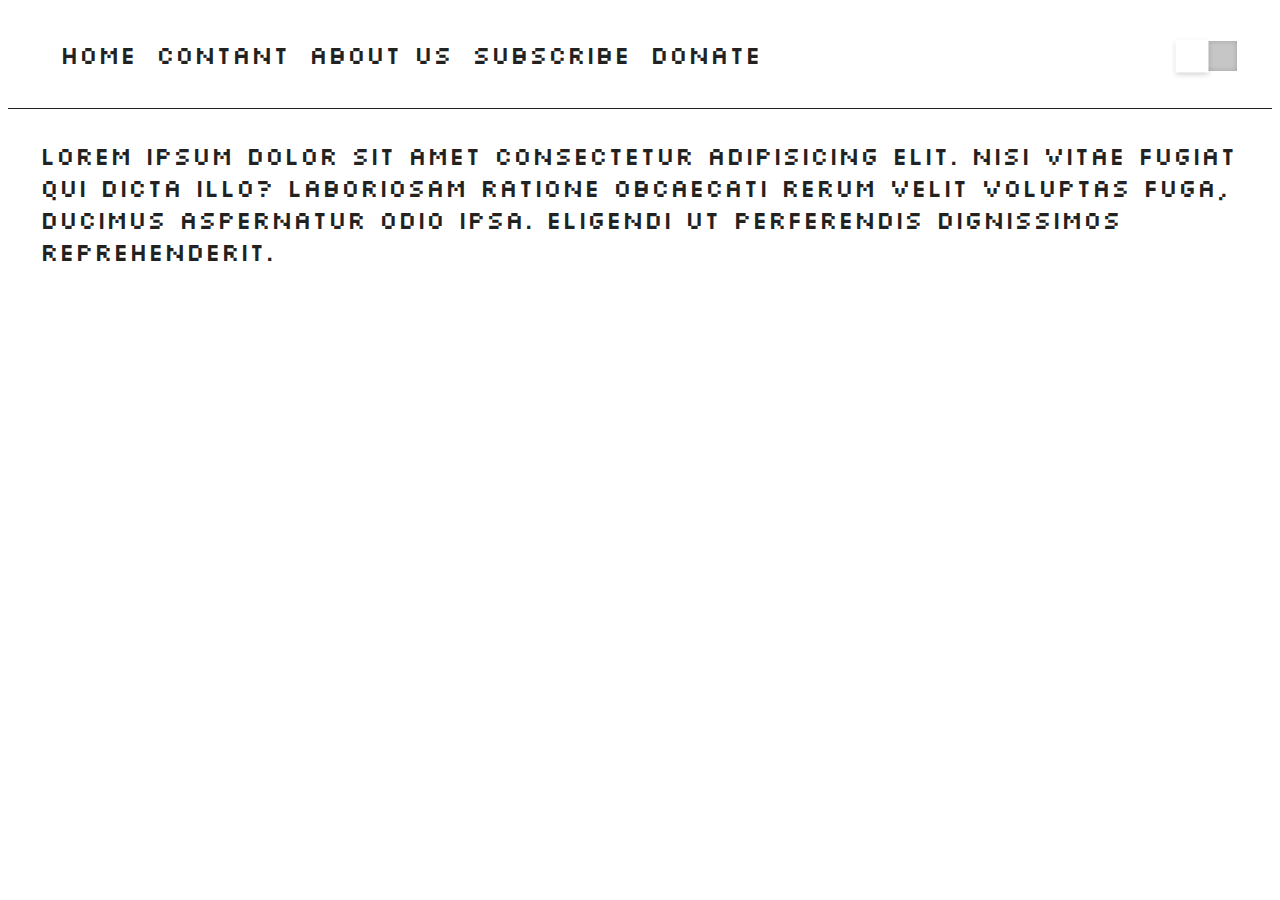
<file: 10.0-my-toggle-theme/index.html>
<!DOCTYPE html>
<html lang="en">
<head>
    <meta charset="UTF-8">
    <meta http-equiv="X-UA-Compatible" content="IE=edge">
    <meta name="viewport" content="width=device-width, initial-scale=1.0">
    <title>Document</title>
    <link href="style.css" rel="stylesheet">
    <link rel="preconnect" href="https://fonts.googleapis.com">
    <link rel="preconnect" href="https://fonts.gstatic.com" crossorigin>
    <link href="https://fonts.googleapis.com/css2?family=Silkscreen&display=swap" rel="stylesheet">
</head>
<body class="body">
    <header class="header_toggle">
        <div class="container_header">
            <div class="wrapper">
                <ul class="link_out">
                    <li>Home</li>
                    <li>Contant</li>
                    <li>About us</li>
                    <li>Subscribe</li>
                    <li>Donate</li>
                </ul>        
                <label class="checkbox">
                    <input type="checkbox" id="checkbox"  class="checkbox1" onclick="save()">
                    <div class="checkbox_div"></div>
                </label>
            </div>
        </div>
    </header>
    <div class="content">
        <div class="container">
            <div class="box">
                <div class="text_content">
                    Lorem ipsum dolor sit amet consectetur adipisicing elit. Nisi vitae fugiat qui dicta illo? Laboriosam ratione obcaecati rerum velit voluptas fuga, ducimus aspernatur odio ipsa. Eligendi ut perferendis dignissimos reprehenderit.
                </div>
            </div>
        </div>
    </div>
    
    
    <script src="script.js"></script>
</body>
</html>
</file>
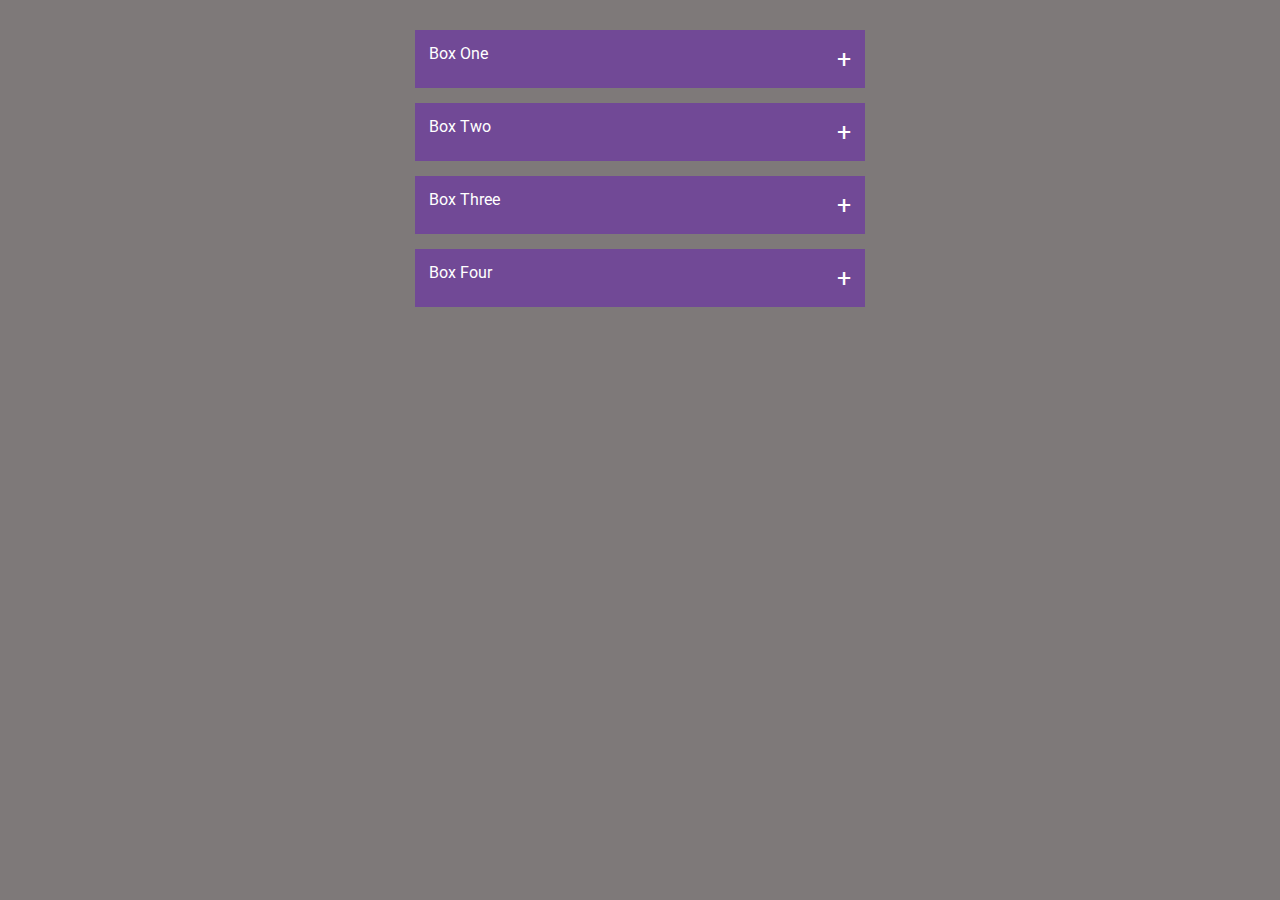
<file: 2.1-acordeon-animation/index.html>
<html lang="en">
  <head>
    <meta charset="UTF-8" />
    <meta http-equiv="X-UA-Compatible" content="IE=edge" />
    <meta name="viewport" content="width=device-width, initial-scale=1.0" />
    <link rel="stylesheet" href="style.css" />
    <title>Document</title>
  </head>
  <body>
    <div class="container">
      <div class="box">
        <div class="label">Box One<button class="button">+</button>
        </div>
        <div class="content">
          <p>
            Lorem ipsum dolor, sit amet consectetur adipisicing elit. Esse
            adipisci ex impedit itaque labore. Dolorum tempore ipsum autem
            molestias corrupti possimus voluptate, quos accusamus esse maiores
            dolorem qui eaque facilis nemo nulla, amet excepturi laborum eveniet
            eligendi aperiam nostrum culpa. Possimus architecto saepe quidem
            quam molestiae! Incidunt deleniti quas dolore temporibus nisi
            voluptates non dolores excepturi dicta ducimus asperiores quam,
            neque totam ratione reiciendis consequatur a quasi inventore vero
            doloribus commodi? Dolorem consequatur laborum blanditiis.
          </p>
        </div>
      </div>
      <div class="box">
        <div class="label">Box Two
          <button class="button">+</button>
        </div>
        <div class="content">
          <p>
            Lorem ipsum dolor, sit amet consectetur adipisicing elit. Esse
            adipisci ex impedit itaque labore. Dolorum tempore ipsum autem
            molestias corrupti possimus voluptate, quos accusamus esse maiores
            dolorem qui eaque facilis nemo nulla, amet excepturi laborum eveniet
            eligendi aperiam nostrum culpa. Possimus architecto saepe quidem
            quam molestiae! Incidunt deleniti quas dolore temporibus nisi
            voluptates non dolores excepturi dicta ducimus asperiores quam,
            neque totam ratione reiciendis consequatur a quasi inventore vero
            doloribus commodi? Dolorem consequatur laborum blanditiis.
          </p>
        </div>
      </div>
      <div class="box">
        <div class="label">Box Three
          <button class="button">+</button>
        </div>
        <div class="content">
          <p>
            Lorem ipsum dolor, sit amet consectetur adipisicing elit. Esse
            adipisci ex impedit itaque labore. Dolorum tempore ipsum autem
            molestias corrupti possimus voluptate, quos accusamus esse maiores
            dolorem qui eaque facilis nemo nulla, amet excepturi laborum eveniet
            eligendi aperiam nostrum culpa. Possimus architecto saepe quidem
            quam molestiae! Incidunt deleniti quas dolore temporibus nisi
            voluptates non dolores excepturi dicta ducimus asperiores quam,
            neque totam ratione reiciendis consequatur a quasi inventore vero
            doloribus commodi? Dolorem consequatur laborum blanditiis.
          </p>
        </div>
      </div>
      <div class="box">
        <div class="label">Box Four
          <button class="button">+</button>
        </div>
        <div class="content">
          <p>
            Lorem ipsum dolor, sit amet consectetur adipisicing elit. Esse
            adipisci ex impedit itaque labore. Dolorum tempore ipsum autem
            molestias corrupti possimus voluptate, quos accusamus esse maiores
            dolorem qui eaque facilis nemo nulla, amet excepturi laborum eveniet
            eligendi aperiam nostrum culpa. Possimus architecto saepe quidem
            quam molestiae! Incidunt deleniti quas dolore temporibus nisi
            voluptates non dolores excepturi dicta ducimus asperiores quam,
            neque totam ratione reiciendis consequatur a quasi inventore vero
            doloribus commodi? Dolorem consequatur laborum blanditiis.
          </p>
        </div>
      </div>
    </div>
    <script src="app.js"></script>
  </body>
</html>
</file>
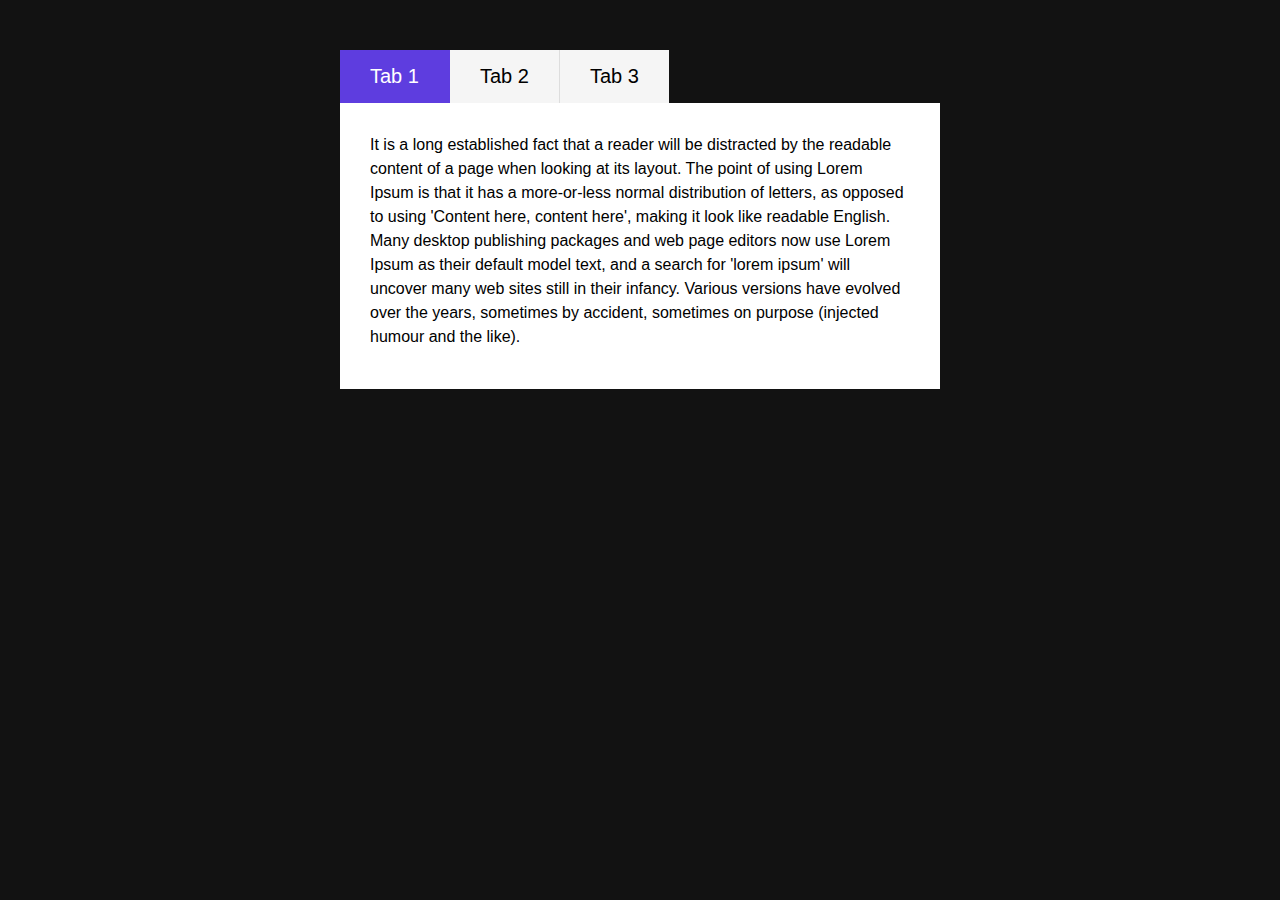
<file: 3.1-tabs-js-my/index.html>
<!DOCTYPE html>
<html lang="en">
<head>
    <meta charset="UTF-8">
    <link rel="stylesheet" href="style.css">
    <meta name="viewport" content="width=device-width, initial-scale=1.0">
    <title>Tabs js</title>
</head>
<body>

    <div class="tabs">
        <div class="tabs__nav">
            <button class="tabs__nav-btn  active" type="button" data-tab = "#tab_1">Tab 1</button>
            <button class="tabs__nav-btn" type="button" data-tab = "#tab_2">Tab 2</button>
            <button class="tabs__nav-btn" type="button" data-tab = "#tab_3">Tab 3</button>
        </div>
        <div class="tabs__content">
            <div class="tabs__item  active" id = "tab_1">
                <p>It is a long established fact that a reader will be distracted by the readable content of a page when looking at its layout. The point of using Lorem Ipsum is that it has a more-or-less normal distribution of letters, as opposed to using 'Content here, content here', making it look like readable English. Many desktop publishing packages and web page editors now use Lorem Ipsum as their default model text, and a search for 'lorem ipsum' will uncover many web sites still in their infancy. Various versions have evolved over the years, sometimes by accident, sometimes on purpose (injected humour and the like).</p>
            </div>

            <div class="tabs__item" id = "tab_2">
                <p>It is a long established fact that a reader will be distracted by the readable content of a page when looking at its layout. The point of using Lorem Ipsum is that it has a more-or-less normal distribution of letters, as opposed to using 'Content here, content here', making it look like readable English.</p>
            </div>

            <div class="tabs__item" id = "tab_3">
                <p>The point of using Lorem Ipsum is that it has a more-or-less normal distribution of letters, as opposed to using 'Content here, content here', making it look like readable English. Many desktop publishing packages and web page editors now use Lorem Ipsum as their default model text, and a search for 'lorem ipsum' will uncover many web sites still in their infancy. Various versions have evolved over the years, sometimes by accident, sometimes on purpose (injected humour and the like).</p>
            </div>
        </div>
    </div>
    <script src="app — копия.js"></script>
</body>
</html>
</file>
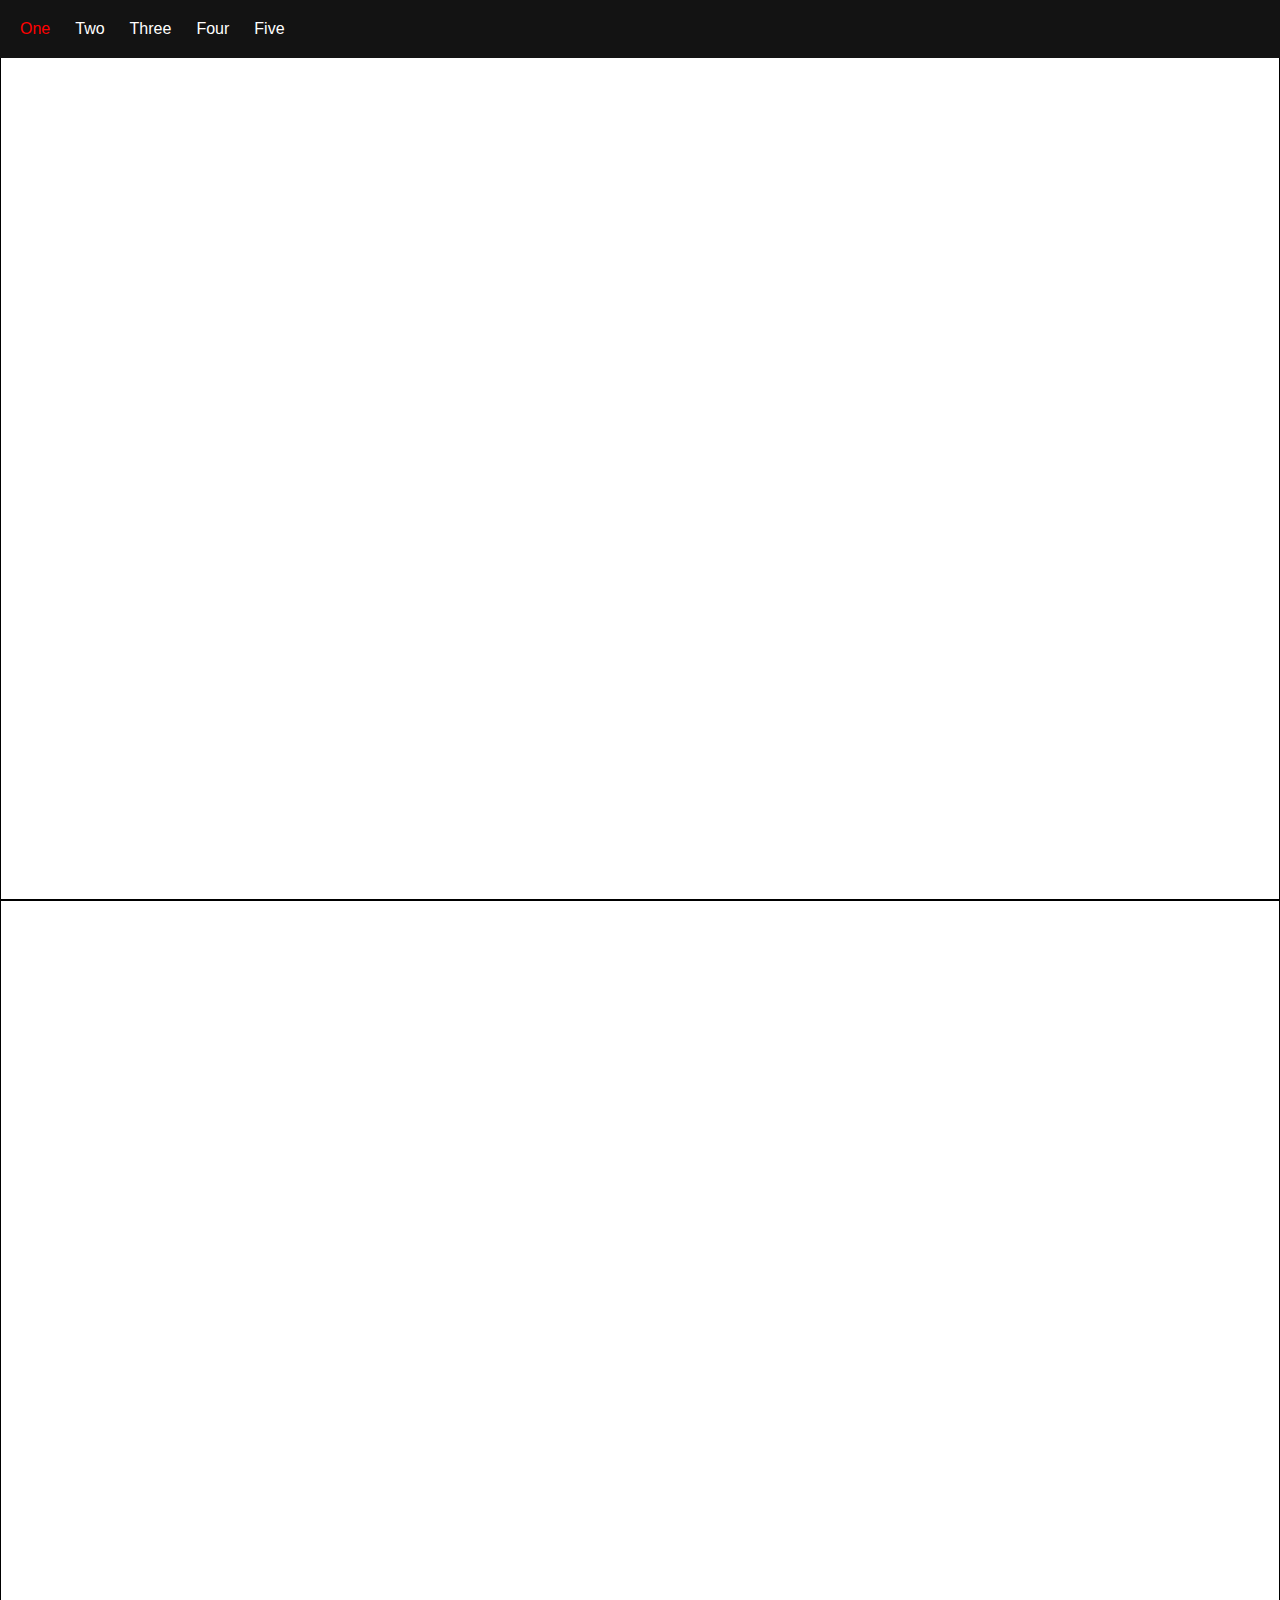
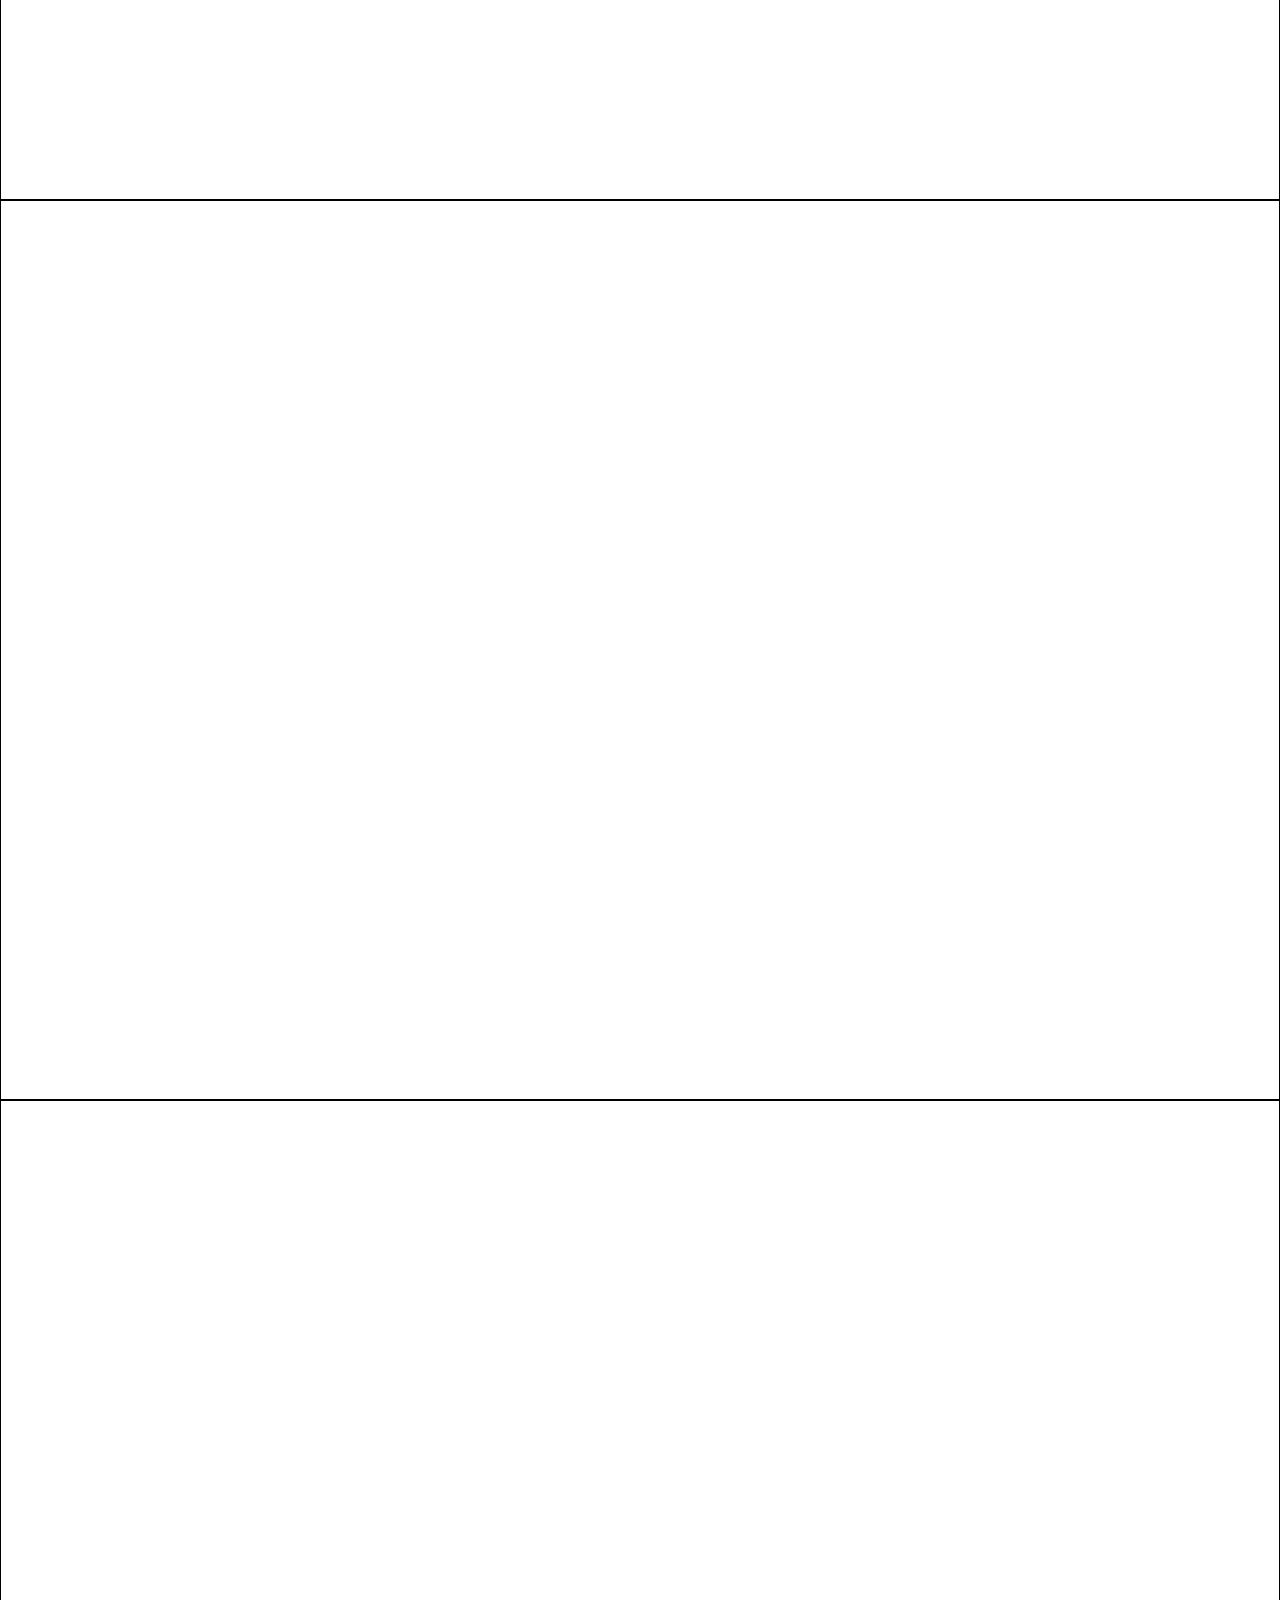
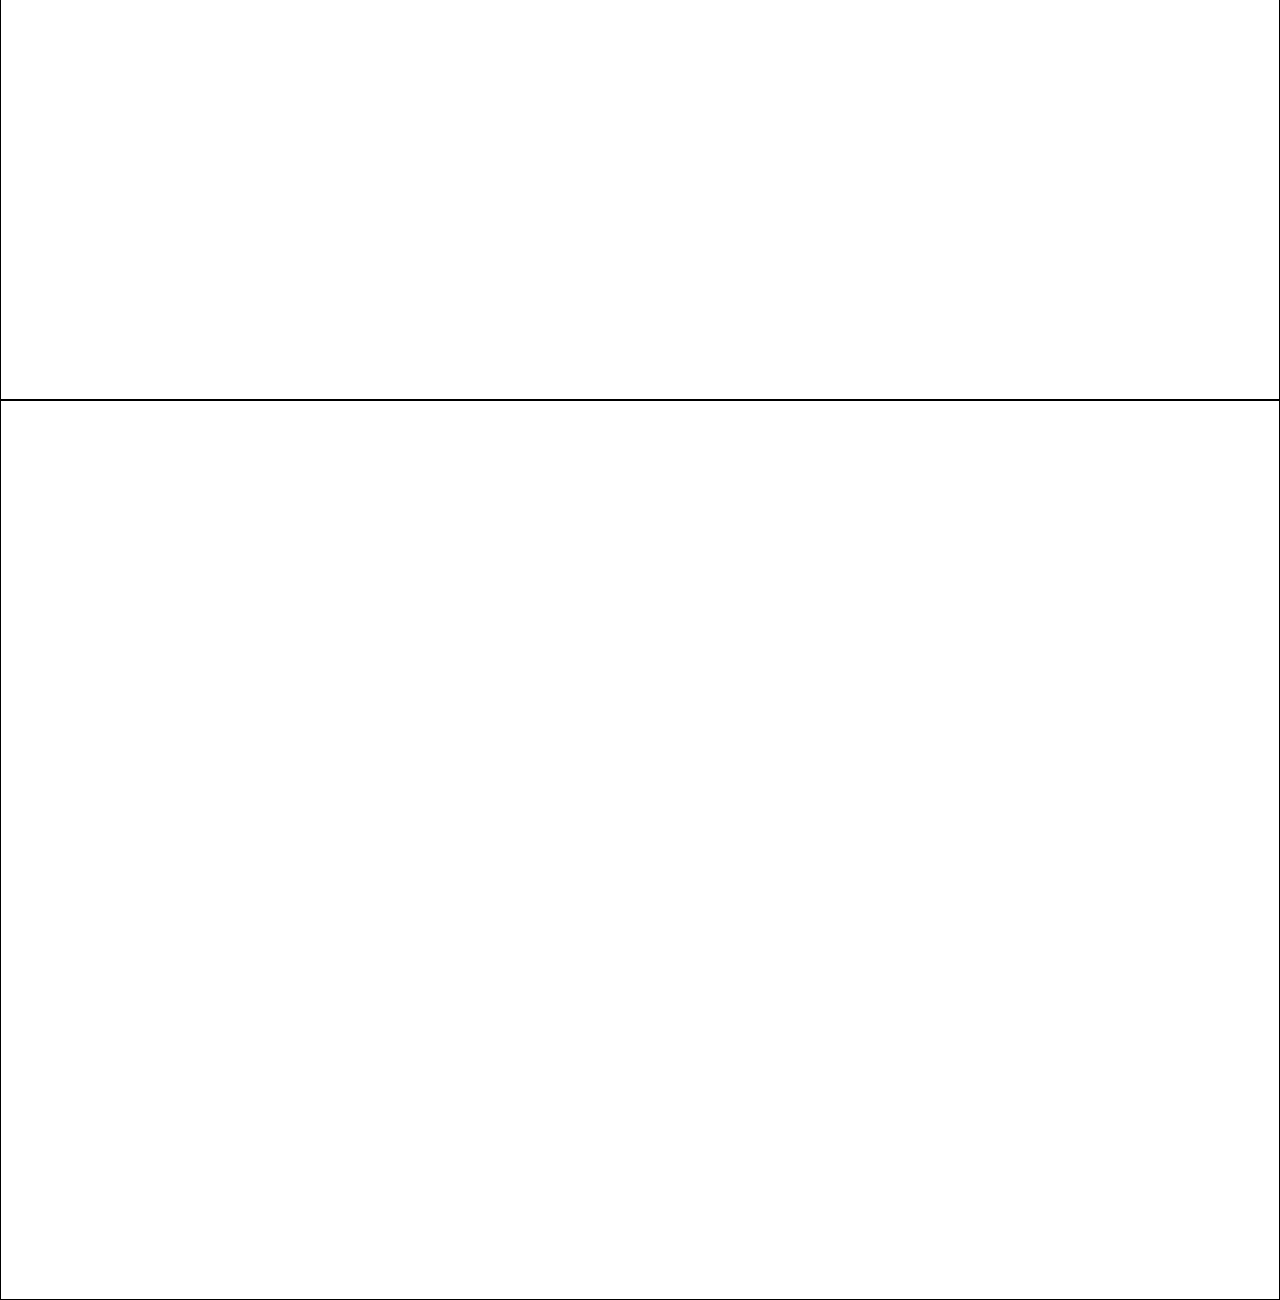
<file: 8.1-scroll-active/index.html>
<!DOCTYPE html>
<html lang="en">
<head>
	<meta charset="UTF-8">
	<meta name="viewport" content="width=device-width, initial-scale=1.0">
	<title>Scroll-active</title>
	<link rel="stylesheet" href="style.css">
</head>
<body>
	<nav class="nav">
		<ul>
			<li><a href="#" class="active">One</a></li>
			<li><a href="#">Two</a></li>
			<li><a href="#">Three</a></li>
			<li><a href="#">Four</a></li>
			<li><a href="#">Five</a></li>
		</ul>
	</nav>

	<section class="section"></section>
	<section class="section"></section>
	<section class="section"></section>
	<section class="section"></section>
	<section class="section"></section>
	<script src="script.js"></script>
</body>
</html>
</file>
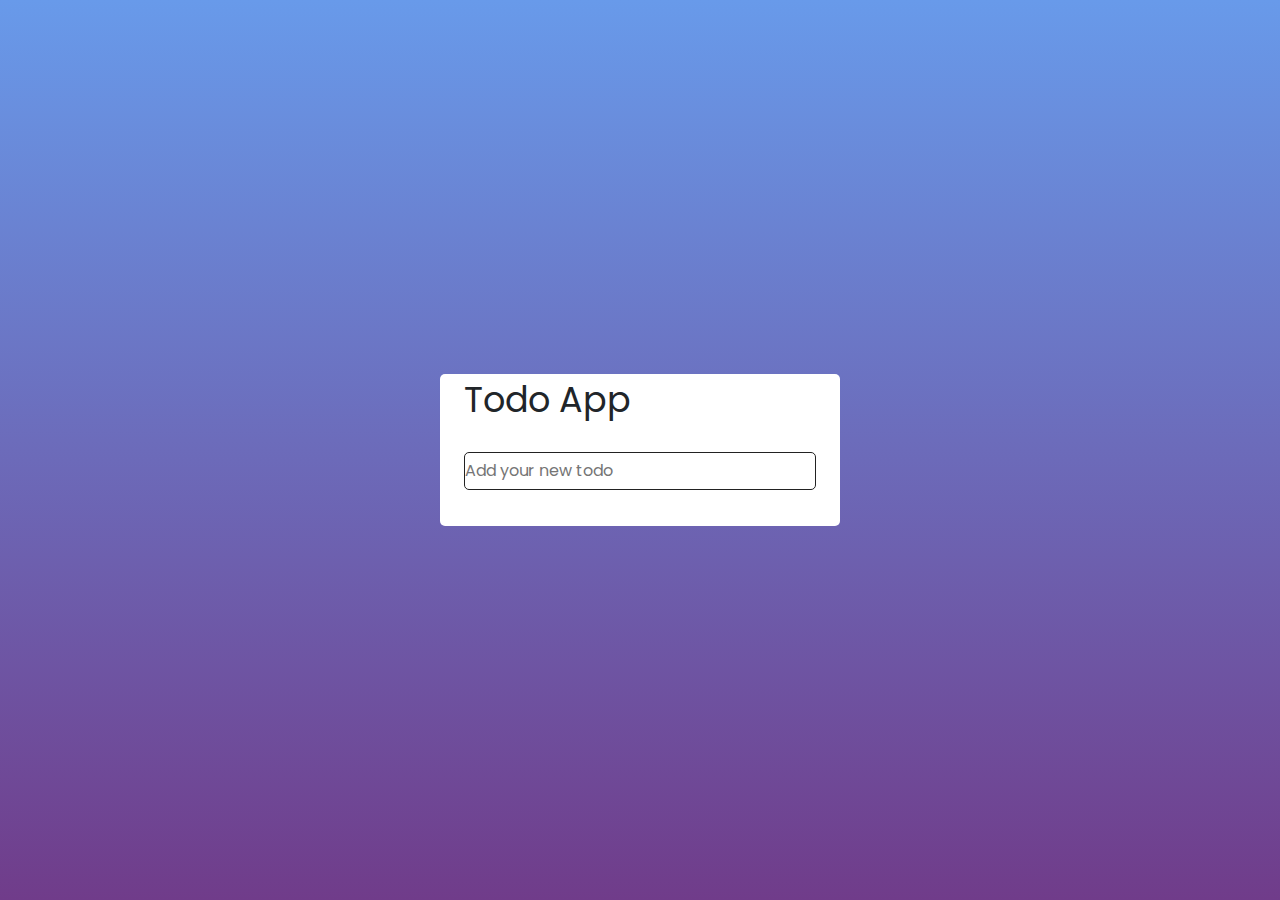
<file: 9.1-todo-list-my/index.html>
<!DOCTYPE html>
<html lang="ru">
<head>
	<meta charset="UTF-8"/>
	<meta name="viewport" content="width=device-width, initial-scale=1, shrink-to-fit=no"/>
	<link rel="stylesheet" href="https://maxcdn.bootstrapcdn.com/bootstrap/4.0.0/css/bootstrap.min.css" integrity="sha384-Gn5384xqQ1aoWXA+058RXPxPg6fy4IWvTNh0E263XmFcJlSAwiGgFAW/dAiS6JXm" crossorigin="anonymous"/>
	<link rel="stylesheet" href="css/main.css"/>
	<title>ToDo приложение</title>
</head>
<body>
	<div class="wrapper">
		<div class="wrapper_inner">
			<header class="header">Todo App</header>
			<div class="input_block">
				<input id="#Input" type="text" placeholder="Add your new todo" required>
				<button class="button">+</button>
			</div>
			<ul class="todoList">
					
			</ul>
		</div>
	</div>
	<script src="js/main.js"></script>
</body>
</html>
</file>
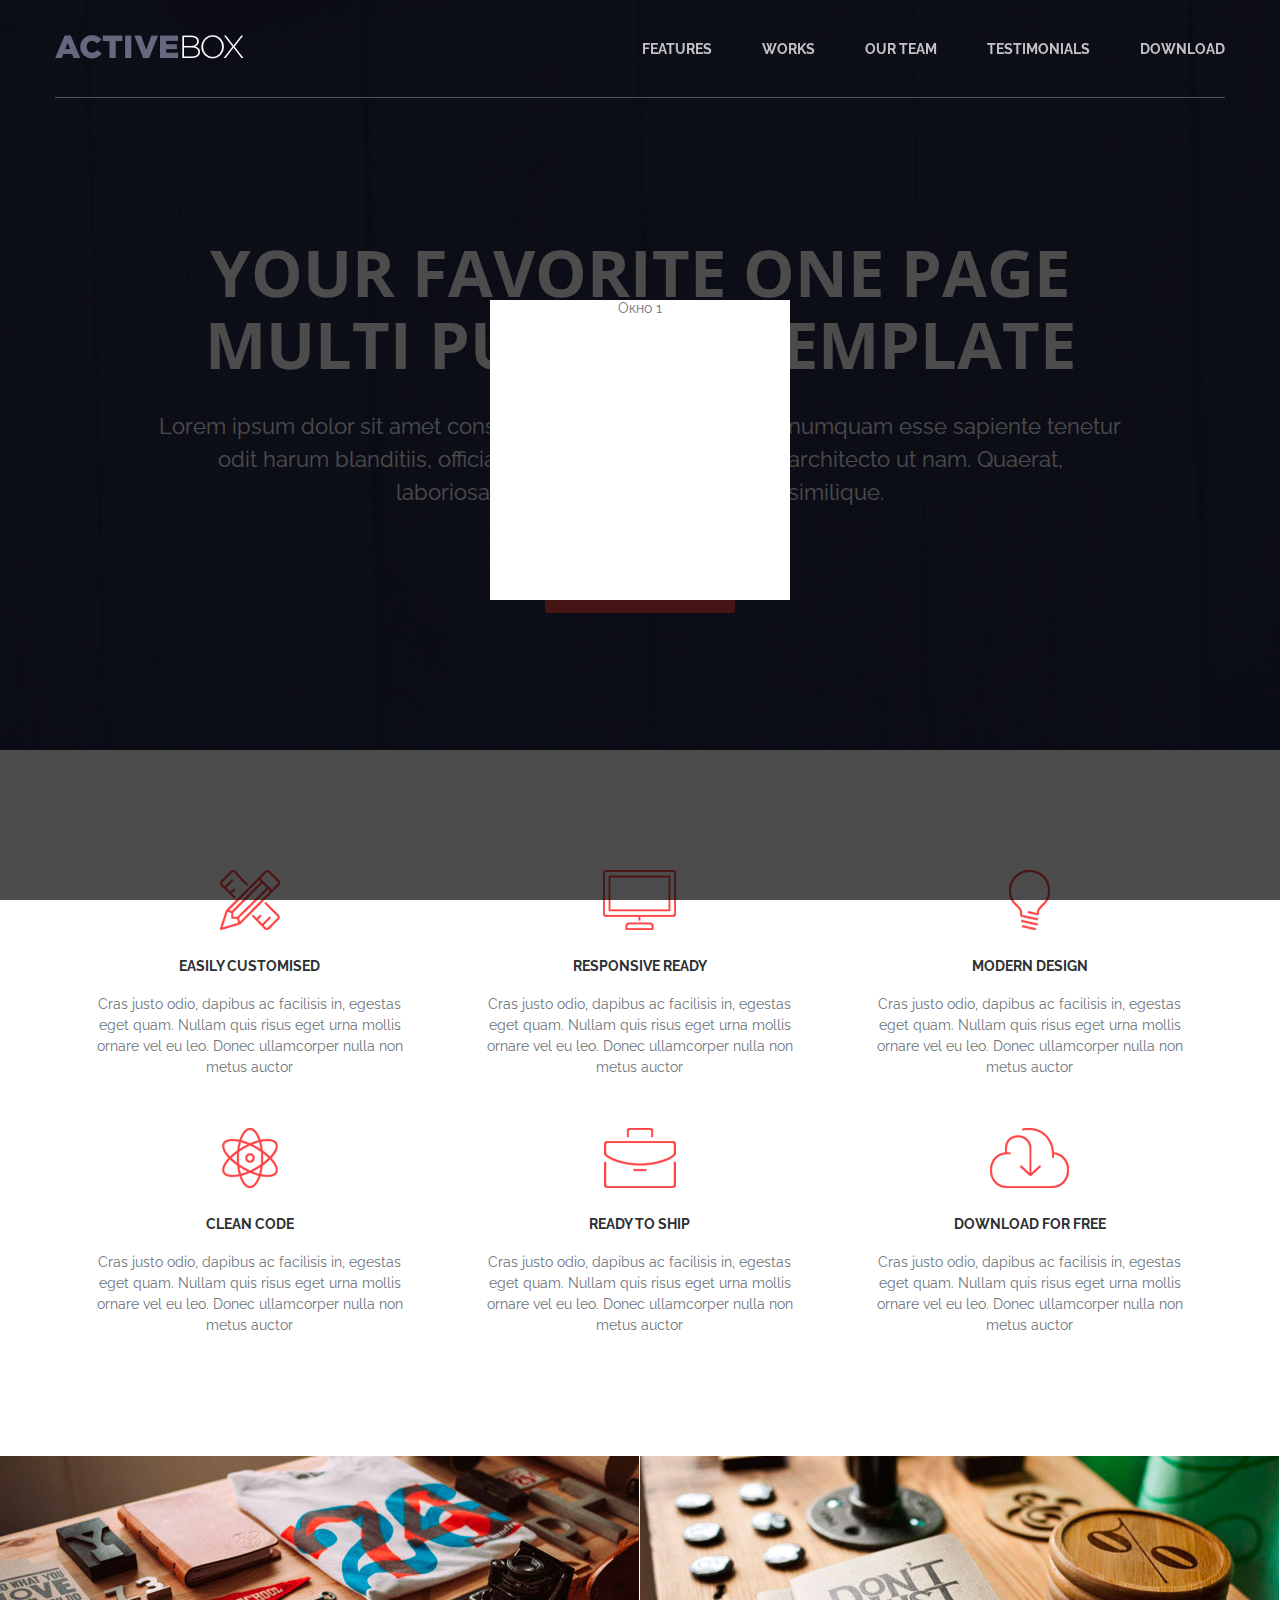
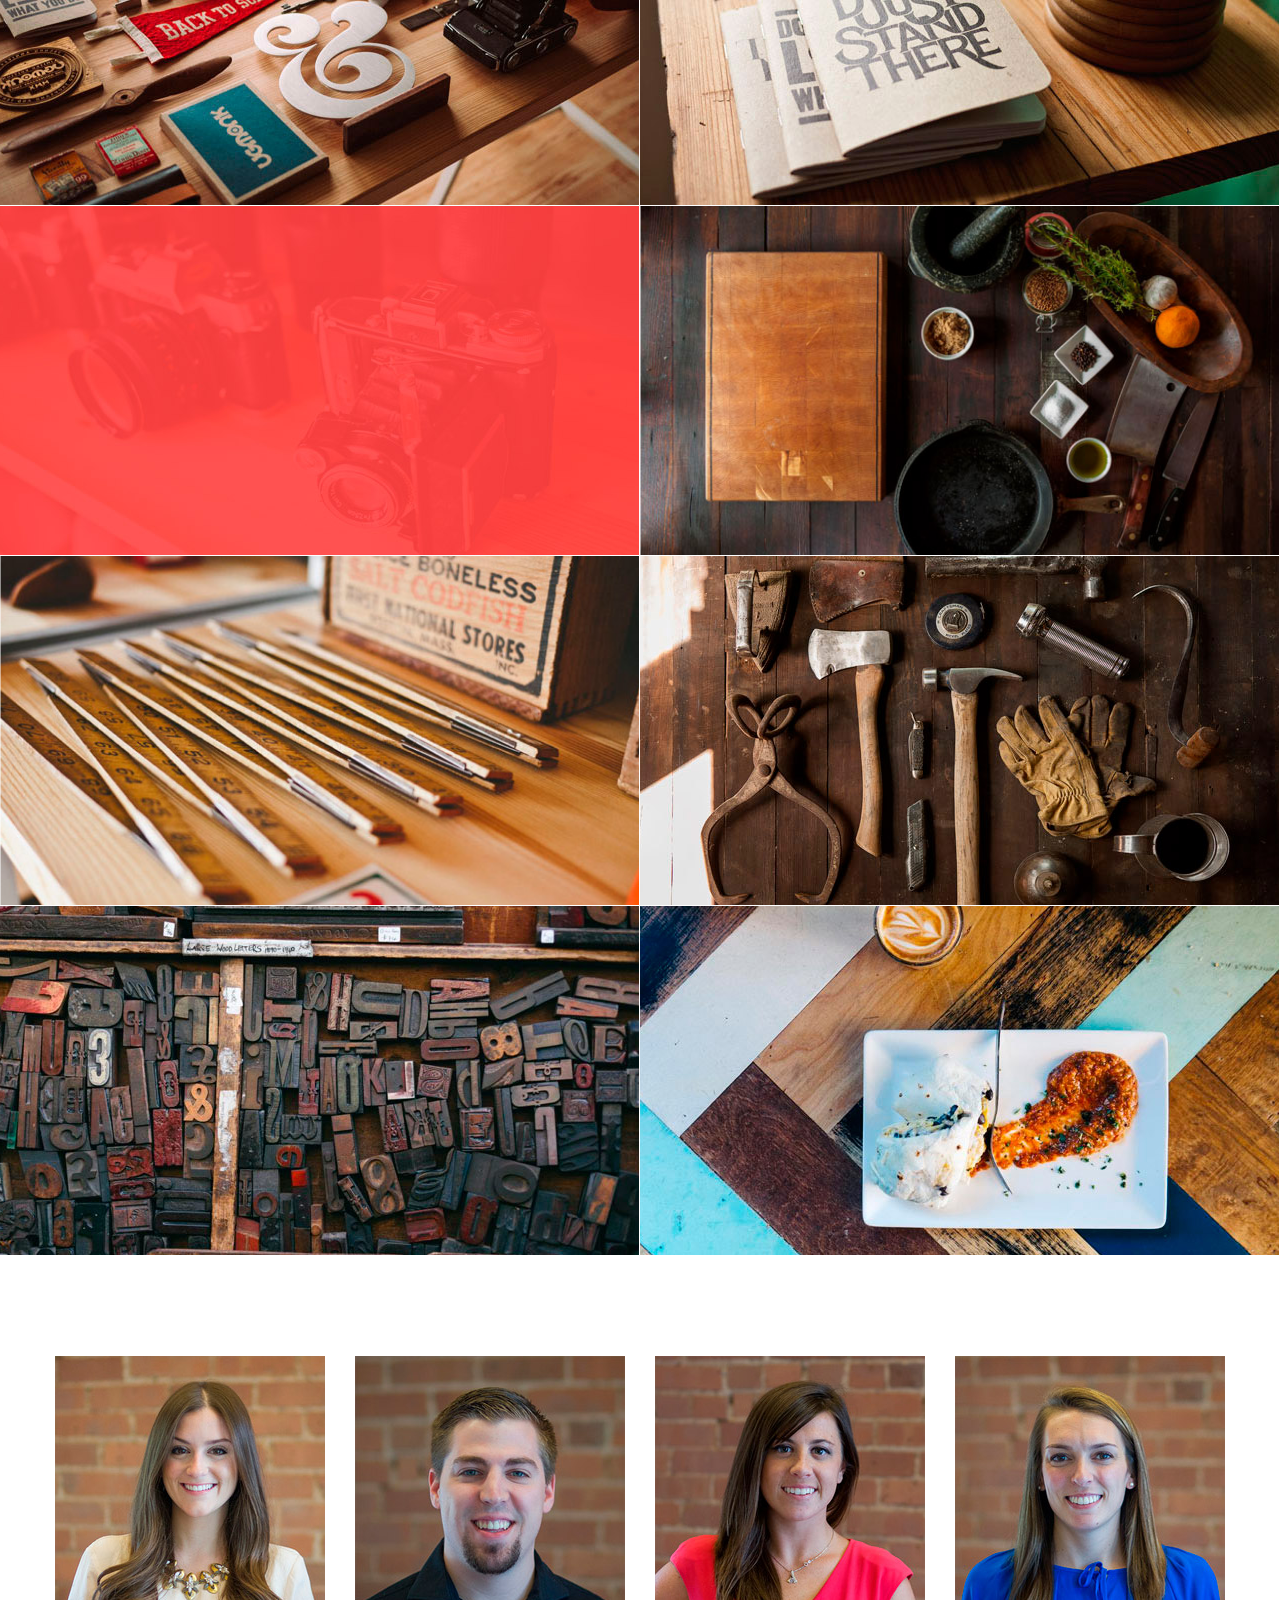
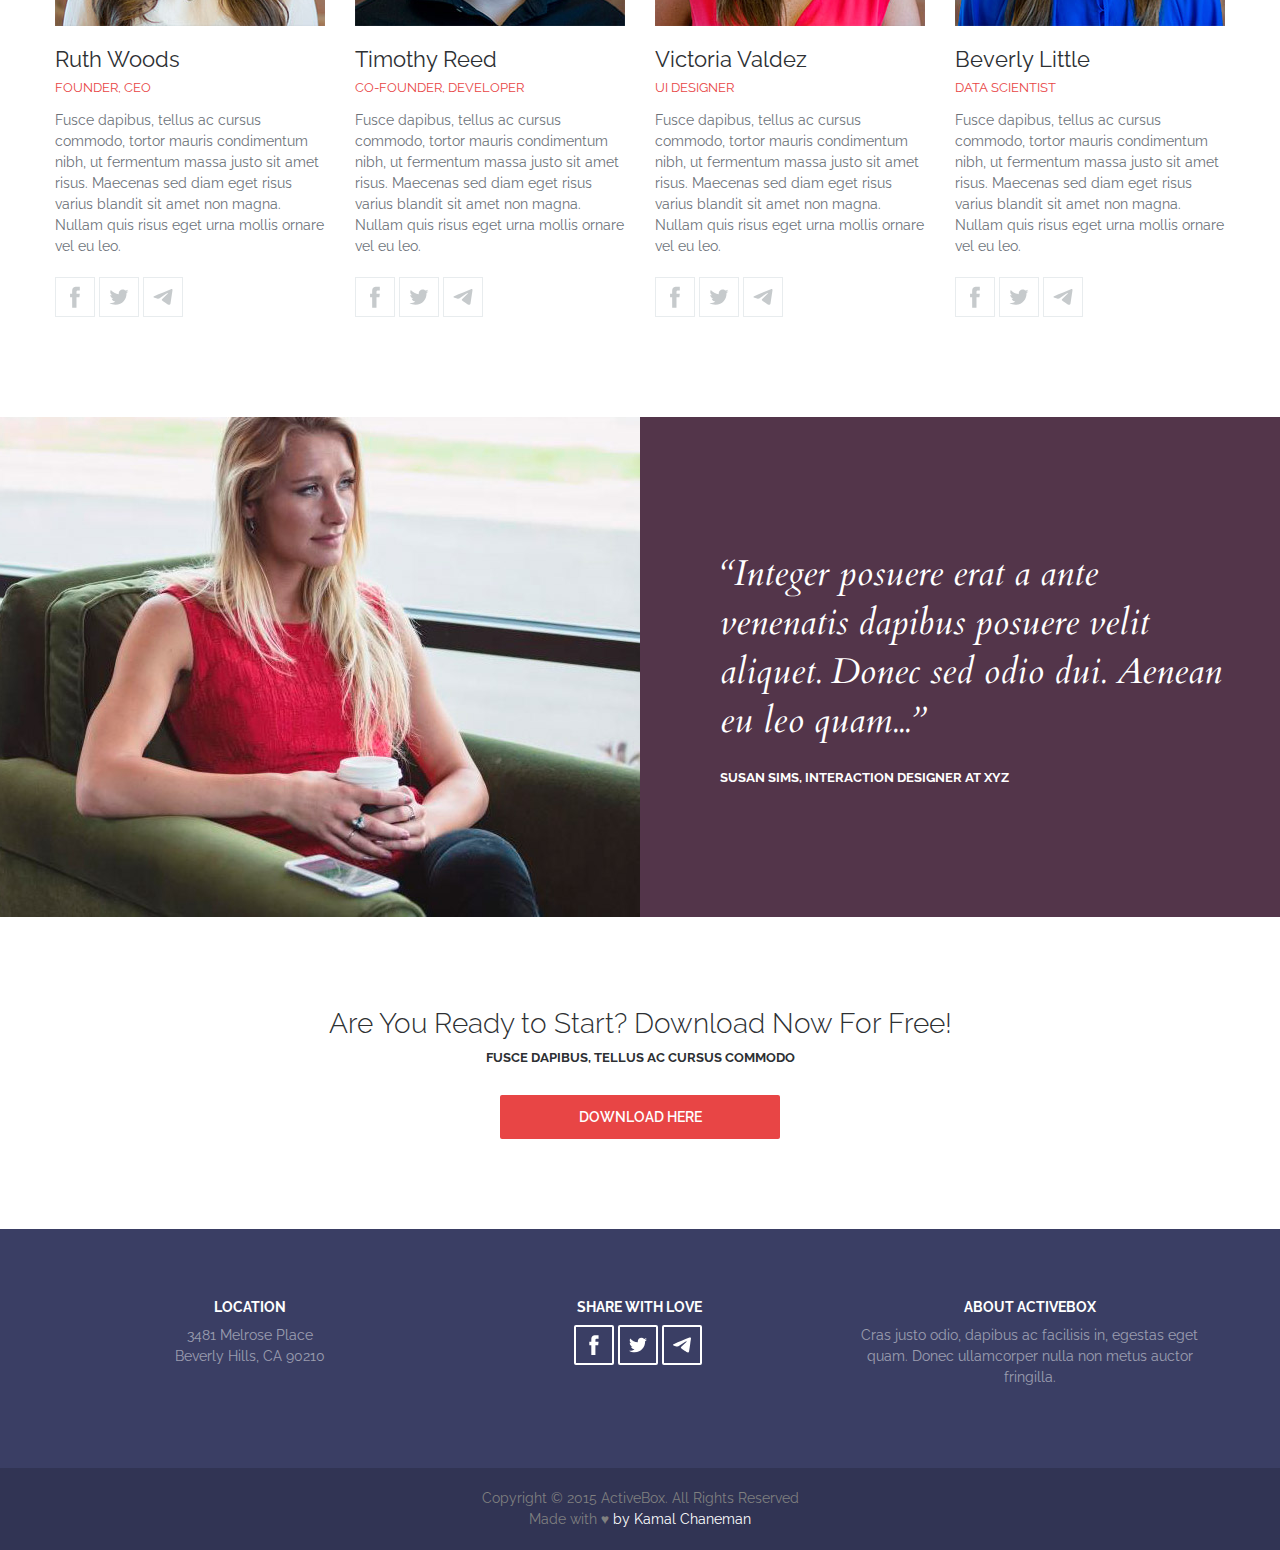
<file: activebox1/index.html>
<!DOCTYPE html>
<html lang="en">
  <head>
    <meta charset="UTF-8" />
    <meta http-equiv="X-UA-Compatible" content="IE=edge" />
    <meta name="viewport" content="width=device-width, initial-scale=1.0" />
    <link rel="preconnect" href="https://fonts.googleapis.com" />
    <link rel="preconnect" href="https://fonts.gstatic.com" crossorigin />
    <link
      href="https://fonts.googleapis.com/css2?family=Cardo:ital@1&family=Open+Sans:wght@700&family=Raleway:wght@300;400;600;700&display=swap"
      rel="stylesheet"
    />
    <link rel="stylesheet" href="style.css" />
    <meta name="viewoprt" content="width=device-width, initial-scale=1" />
    <title>ActiveBox</title>
  </head>
  <body>
    <!-- Sprite -->
    <svg style="display: none">
      <symbol id="facebook" viewBox="0 0 100 100">
        <g>
          <path
            d="M45.4617 25.8328C47.6106 23.7911 50.6527 23.0971 53.5357 23.0167C56.5787 22.99 59.6217 23.0033 62.6638 23.0033C62.6772 26.2196 62.6772 29.4224 62.6638 32.6387C60.7024 32.6387 58.7268 32.6387 56.7654 32.6387C55.5239 32.5583 54.2431 33.5059 54.0163 34.7474C53.9895 36.8963 54.0029 39.0444 54.0029 41.1933C56.8851 41.2067 59.7681 41.1933 62.6504 41.2067C62.4369 44.3157 62.0502 47.4123 61.5964 50.482C59.0474 50.5088 56.4983 50.482 53.9493 50.4954C53.9225 59.6636 53.9627 68.8184 53.9359 77.9874C50.1454 78.0008 46.3691 77.9741 42.5786 78.0008C42.5116 68.8326 42.5786 59.6644 42.5384 50.4954C40.6967 50.482 38.8417 50.5088 37 50.482C37.0134 47.3989 37 44.3166 37 41.2468C38.8417 41.22 40.6967 41.2468 42.5384 41.2334C42.592 38.2441 42.4848 35.2413 42.592 32.2519C42.7929 29.8636 43.687 27.4744 45.4617 25.8328Z"
          />
        </g>
      </symbol>

      <symbol id="twitter" viewBox="0 0 100 100">
        <g>
          <path
            d="M75 34.773C73.1815 35.6819 71.1367 36.1367 69.0911 36.3637C71.1367 35 72.7274 33.1823 73.6363 30.6819C71.5907 31.8185 69.5452 32.7274 67.0456 33.1815C65.227 31.1359 62.5004 30 59.546 30C53.8641 30 49.3189 34.5452 49.3189 40.227C49.3189 41.1359 49.3189 41.8177 49.546 42.4996C41.1367 42.0448 33.6371 37.9544 28.4101 31.8177C27.5012 33.4085 27.0464 34.9992 27.0464 37.0448C27.0464 40.6811 28.8649 43.6355 31.5915 45.454C30.0008 45.454 28.4101 44.9992 27.0464 44.0903V44.3174C27.0464 49.3174 30.4556 53.4085 35.2278 54.3174C34.3189 54.5444 33.4093 54.7722 32.5004 54.7722C31.8185 54.7722 31.1367 54.7722 30.6819 54.5452C32.0456 58.6363 35.6819 61.5907 40.227 61.5907C36.8177 64.3181 32.2726 65.9089 27.4996 65.9089C26.5907 65.9089 25.9089 65.9089 25 65.6819C29.5452 68.6363 34.773 70.227 40.6819 70.227C59.5452 70.227 69.7722 54.773 69.7722 41.1367V39.773C72.0456 38.6363 73.6363 36.8185 75 34.773Z"
          />
        </g>
      </symbol>

      <symbol id="telegram" viewBox="0 0 100 100">
        <g>
          <path
            d="M70.7373 29.3678C70.7373 29.3678 75.3626 27.5643 74.9772 31.9444C74.8487 33.748 73.6924 40.0605 72.793 46.8883L69.7094 67.1142C69.7094 67.1142 69.4525 70.0772 67.1398 70.5925C64.827 71.1078 61.3581 68.789 60.7156 68.2736C60.2017 67.8872 51.0795 62.0899 47.8674 59.2557C46.968 58.4828 45.9401 56.9368 47.9958 55.1332L61.4866 42.2506C63.0284 40.7047 64.5701 37.0975 58.146 41.4776L40.1585 53.7162C40.1585 53.7162 38.1027 55.0044 34.2483 53.845L25.8969 51.2685C25.8969 51.2685 22.8133 49.3361 28.0811 47.4036C40.9294 41.3487 56.7328 35.165 70.7373 29.3678Z"
          />
        </g>
      </symbol>
    </svg>

    <!-- Header -->

    <header class="header">
      <div class="container">
        <div class="header__inner">
          <div class="header__logo">
            <img src="img/activebox-logo.png" alt="logo" />
          </div>
          <nav class="nav">
            <a class="nav__link" href="#">Features</a>
            <a class="nav__link" href="#">Works</a>
            <a class="nav__link" href="#">Our team</a>
            <a class="nav__link" href="#">Testimonials</a>
            <a class="nav__link" href="#">Download</a>
          </nav>

          <button class="burger" type="button">
            <span class="burger__item">Menu</span>
          </button>
        </div>
      </div>
    </header>

    <!-- Intro -->

    <div class="intro">
      <div class="container">
        <div class="intro__inner">
          <h1 class="intro__title">
            Your Favorite One Page Multi Purpose Template
          </h1>
          <h2 class="intro__subtitle">
            Lorem ipsum dolor sit amet consectetur, adipisicing elit. Vero
            numquam esse sapiente tenetur odit harum blanditiis, officia
            voluptates reiciendis soluta architecto ut nam. Quaerat, laboriosam?
            Ipsa est dolores voluptas similique.
          </h2>
          <a id="btn-red" class="btn btn--red" href="#">Find Out More</a>
          <div class="modals">
            <div class="modal-overlay modal-overlay--visible">
              <div class="modal modal--1 modal--visible" data-target="form-popup">
                Окно 1
              </div>
            </div>
          </div>
        </div>
      </div>
    </div>

    <!-- Features -->

    <div class="container">
      <div class="features">
        <div class="features__item">
          <img class="features__icon" src="img/features/feature-1.png" alt="" />
          <h4 class="features__title">Easily Customised</h4>
          <div class="features__text">
            Cras justo odio, dapibus ac facilisis in, egestas eget quam. Nullam
            quis risus eget urna mollis ornare vel eu leo. Donec ullamcorper
            nulla non metus auctor
          </div>
        </div>

        <div class="features__item">
          <img class="features__icon" src="img/features/feature-2.png" alt="" />
          <h4 class="features__title">Responsive Ready</h4>
          <div class="features__text">
            Cras justo odio, dapibus ac facilisis in, egestas eget quam. Nullam
            quis risus eget urna mollis ornare vel eu leo. Donec ullamcorper
            nulla non metus auctor
          </div>
        </div>

        <div class="features__item">
          <img class="features__icon" src="img/features/feature-3.png" alt="" />
          <h4 class="features__title">Modern Design</h4>
          <div class="features__text">
            Cras justo odio, dapibus ac facilisis in, egestas eget quam. Nullam
            quis risus eget urna mollis ornare vel eu leo. Donec ullamcorper
            nulla non metus auctor
          </div>
        </div>

        <div class="features__item">
          <img class="features__icon" src="img/features/feature-4.png" alt="" />
          <h4 class="features__title">Clean Code</h4>
          <div class="features__text">
            Cras justo odio, dapibus ac facilisis in, egestas eget quam. Nullam
            quis risus eget urna mollis ornare vel eu leo. Donec ullamcorper
            nulla non metus auctor
          </div>
        </div>

        <div class="features__item">
          <img class="features__icon" src="img/features/feature-5.png" alt="" />
          <h4 class="features__title">Ready to Ship</h4>
          <div class="features__text">
            Cras justo odio, dapibus ac facilisis in, egestas eget quam. Nullam
            quis risus eget urna mollis ornare vel eu leo. Donec ullamcorper
            nulla non metus auctor
          </div>
        </div>

        <div class="features__item">
          <img class="features__icon" src="img/features/feature-6.png" alt="" />
          <h4 class="features__title">Download for Free</h4>
          <div class="features__text">
            Cras justo odio, dapibus ac facilisis in, egestas eget quam. Nullam
            quis risus eget urna mollis ornare vel eu leo. Donec ullamcorper
            nulla non metus auctor
          </div>
        </div>
      </div>
      <!-- /.features -->
    </div>
    <!-- /.container -->

    <!-- Works -->

    <div class="works">
      <div class="works__item">
        <img class="works__photo" src="img/works/work-1.jpg" alt="" />
        <div class="works__content">
          <div class="works__title">Project Name</div>
          <div class="works__text">User Interface Design</div>
        </div>
      </div>

      <div class="works__item">
        <img class="works__photo" src="img/works/work-2.jpg" alt="" />
        <div class="works__content">
          <div class="works__title">Project Name</div>
          <div class="works__text">User Interface Design</div>
        </div>
      </div>

      <div class="works__item">
        <img class="works__photo" src="img/works/work-3.jpg" alt="" />
        <div class="works__content">
          <div class="works__title">Project Name</div>
          <div class="works__text">User Interface Design</div>
        </div>
      </div>

      <div class="works__item">
        <img class="works__photo" src="img/works/work-4.jpg" alt="" />
        <div class="works__content">
          <div class="works__title">Project Name</div>
          <div class="works__text">User Interface Design</div>
        </div>
      </div>

      <div class="works__item">
        <img class="works__photo" src="img/works/work-5.jpg" alt="" />
        <div class="works__content">
          <div class="works__title">Project Name</div>
          <div class="works__text">User Interface Design</div>
        </div>
      </div>

      <div class="works__item">
        <img class="works__photo" src="img/works/work-6.jpg" alt="" />
        <div class="works__content">
          <div class="works__title">Project Name</div>
          <div class="works__text">User Interface Design</div>
        </div>
      </div>

      <div class="works__item">
        <img class="works__photo" src="img/works/work-7.jpg" alt="" />
        <div class="works__content">
          <div class="works__title">Project Name</div>
          <div class="works__text">User Interface Design</div>
        </div>
      </div>

      <div class="works__item">
        <img class="works__photo" src="img/works/work-8.jpg" alt="" />
        <div class="works__content">
          <div class="works__title">Project Name</div>
          <div class="works__text">User Interface Design</div>
        </div>
      </div>
    </div>
    <!-- /.works -->

    <!-- Team -->

    <div class="team">
      <div class="container">
        <div class="team__inner">
          <div class="team__item">
            <img class="team__photo" src="img/team/team-1.jpg" alt="" />
            <div class="team__name">Ruth Woods</div>
            <div class="team__prof">Founder, CEO</div>
            <div class="team__text">
              <p>
                Fusce dapibus, tellus ac cursus commodo, tortor mauris
                condimentum nibh, ut fermentum massa justo sit amet risus.
                Maecenas sed diam eget risus varius blandit sit amet non magna.
                Nullam quis risus eget urna mollis ornare vel eu leo.
              </p>
            </div>

            <div class="social">
              <a class="social__item" href="#" target="_blank">
                <svg class="social__icon">
                  <use xlink:href="#facebook"></use>
                </svg>
              </a>
              <a class="social__item" href="#" target="_blank">
                <svg class="social__icon">
                  <use xlink:href="#twitter"></use>
                </svg>
              </a>
              <a class="social__item" href="#" target="_blank">
                <svg class="social__icon">
                  <use xlink:href="#telegram"></use>
                </svg>
              </a>
            </div>
          </div>

          <div class="team__item">
            <img class="team__photo" src="img/team/team-2.jpg" alt="" />
            <div class="team__name">Timothy Reed</div>
            <div class="team__prof">Co-Founder, Developer</div>
            <div class="team__text">
              <p>
                Fusce dapibus, tellus ac cursus commodo, tortor mauris
                condimentum nibh, ut fermentum massa justo sit amet risus.
                Maecenas sed diam eget risus varius blandit sit amet non magna.
                Nullam quis risus eget urna mollis ornare vel eu leo.
              </p>
            </div>
            <div class="social">
              <a class="social__item" href="#" target="_blank">
                <svg class="social__icon">
                  <use xlink:href="#facebook"></use>
                </svg>
              </a>
              <a class="social__item" href="#" target="_blank">
                <svg class="social__icon">
                  <use xlink:href="#twitter"></use>
                </svg>
              </a>
              <a class="social__item" href="#" target="_blank">
                <svg class="social__icon">
                  <use xlink:href="#telegram"></use>
                </svg>
              </a>
            </div>
          </div>

          <div class="team__item">
            <img class="team__photo" src="img/team/team-3.jpg" alt="" />
            <div class="team__name">Victoria Valdez</div>
            <div class="team__prof">UI Designer</div>
            <div class="team__text">
              <p>
                Fusce dapibus, tellus ac cursus commodo, tortor mauris
                condimentum nibh, ut fermentum massa justo sit amet risus.
                Maecenas sed diam eget risus varius blandit sit amet non magna.
                Nullam quis risus eget urna mollis ornare vel eu leo.
              </p>
            </div>
            <div class="social">
              <a class="social__item" href="#" target="_blank">
                <svg class="social__icon">
                  <use xlink:href="#facebook"></use>
                </svg>
              </a>
              <a class="social__item" href="#" target="_blank">
                <svg class="social__icon">
                  <use xlink:href="#twitter"></use>
                </svg>
              </a>
              <a class="social__item" href="#" target="_blank">
                <svg class="social__icon">
                  <use xlink:href="#telegram"></use>
                </svg>
              </a>
            </div>
          </div>

          <div class="team__item">
            <img class="team__photo" src="img/team/team-4.jpg" alt="" />
            <div class="team__name">Beverly Little</div>
            <div class="team__prof">Data Scientist</div>
            <div class="team__text">
              <p>
                Fusce dapibus, tellus ac cursus commodo, tortor mauris
                condimentum nibh, ut fermentum massa justo sit amet risus.
                Maecenas sed diam eget risus varius blandit sit amet non magna.
                Nullam quis risus eget urna mollis ornare vel eu leo.
              </p>
            </div>
            <div class="social">
              <a class="social__item" href="#" target="_blank">
                <svg class="social__icon">
                  <use xlink:href="#facebook"></use>
                </svg>
              </a>
              <a class="social__item" href="#" target="_blank">
                <svg class="social__icon">
                  <use xlink:href="#twitter"></use>
                </svg>
              </a>
              <a class="social__item" href="#" target="_blank">
                <svg class="social__icon">
                  <use xlink:href="#telegram"></use>
                </svg>
              </a>
            </div>
          </div>
        </div>
        <!--/.inner -->
      </div>
      <!--/.container -->
    </div>
    <!--/.team -->

    <!-- Testimonials -->

    <div class="reviews">
      <div class="container">
        <div class="reviews__item">
          <div class="reviews__photo">
            <img class="reviews__img" src="img/reviews/review-1.jpg" alt="" />
          </div>
          <div class="reviews__content">
            <div class="reviews__text">
              “Integer posuere erat a ante venenatis dapibus posuere velit
              aliquet. Donec sed odio dui. Aenean eu leo quam...”
            </div>
            <div class="reviews__autor">
              Susan Sims, Interaction Designer at XYZ
            </div>
          </div>
        </div>
      </div>
      <!--/.container -->
    </div>
    <!--/.reviews -->

    <!--Download-->

    <div class="download">
      <div class="container">
        <h3 class="download__title">
          Are You Ready to Start? Download Now For Free!
        </h3>
        <div class="download__text">
          <p>Fusce dapibus, tellus ac cursus commodo</p>
        </div>
        <a class="btn btn--red btn--long" href="#">Download Here</a>
      </div>
      <!--/.container -->
    </div>
    <!--/.download -->

    <!--Footer-->
    <footer class="footer">
      <div class="container">
        <div class="footer__inner">
          <div class="footer__block">
            <h4 class="footer__title">Location</h4>
            <address class="footer__adress">
              <div>3481 Melrose Place</div>
              <div>Beverly Hills, CA 90210</div>
            </address>
          </div>

          <div class="footer__block">
            <h4 class="footer__title">Share with Love</h4>

            <div class="social social--footer">
              <a class="social__item" href="#" target="_blank">
                <svg class="social__icon">
                  <use xlink:href="#facebook"></use>
                </svg>
              </a>
              <a class="social__item" href="#" target="_blank">
                <svg class="social__icon">
                  <use xlink:href="#twitter"></use>
                </svg>
              </a>
              <a class="social__item" href="#" target="_blank">
                <svg class="social__icon">
                  <use xlink:href="#telegram"></use>
                </svg>
              </a>
            </div>
          </div>

          <div class="footer__block">
            <h4 class="footer__title">About ActiveBox</h4>
            <div class="footer__text">
              <p>
                Cras justo odio, dapibus ac facilisis in, egestas eget quam.
                Donec ullamcorper nulla non metus auctor fringilla.
              </p>
            </div>
          </div>
        </div>
        <!--/.footer__inner -->
      </div>
      <!--/.container -->

      <div class="copyright">
        <div class="copyright__text">
          <div>Copyright © 2015 ActiveBox. All Rights Reserved</div>
          <div>Made with ♥ <span>by Kamal Chaneman</span></div>
        </div>
      </div>
    </footer>
  </body>
  <script src="script.js"></script>
</html>
</file>
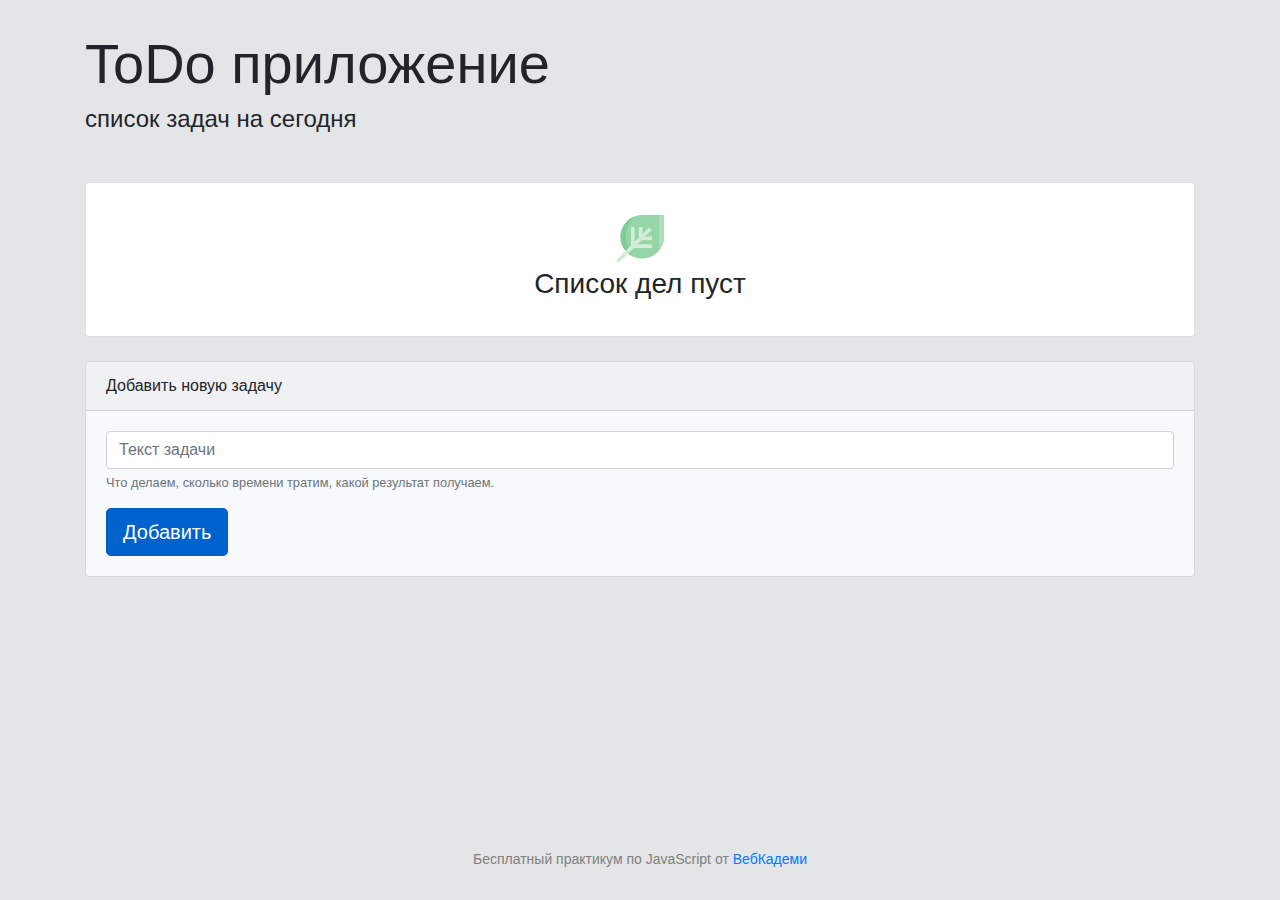
<file: 9.0-to-do-list-teacher/todoApp-final/index.html>
<!DOCTYPE html>
<html lang="ru">
<head>
	<meta charset="UTF-8"/>
	<meta name="viewport" content="width=device-width, initial-scale=1, shrink-to-fit=no"/>
	<link rel="stylesheet" href="https://maxcdn.bootstrapcdn.com/bootstrap/4.0.0/css/bootstrap.min.css" integrity="sha384-Gn5384xqQ1aoWXA+058RXPxPg6fy4IWvTNh0E263XmFcJlSAwiGgFAW/dAiS6JXm" crossorigin="anonymous"/>
	<link rel="stylesheet" href="css/main.css"/>
	<title>ToDo приложение</title>
</head>
<body>

	<div class="container">

		<div class="display-4 mb-2">ToDo приложение</div>
		<div class="h4 mb-5">список задач на сегодня</div>

		<!-- List of tasks -->
		<div class="card mb-4">
			<ul id="tasksList" class="list-group list-group-flush">

				<!-- <li id="emptyList" class="list-group-item empty-list">
					<img src="./img/leaf.svg" alt="Empty" width="48" class="mt-3">
					<div class="empty-list__title">Список дел пуст</div>
				</li> -->

				<!-- <li class="list-group-item d-flex justify-content-between task-item">
					<span class="task-title">Купить молоко</span>
					<div class="task-item__buttons">
						<button type="button" data-action="done" class="btn-action">
							<img src="./img/tick.svg" alt="Done" width="18" height="18">
						</button>
						<button type="button" data-action="delete" class="btn-action">
							<img src="./img/cross.svg" alt="Done" width="18" height="18">
						</button>
					</div>
				</li> -->

			</ul>
		</div>
		<!-- //List of tasks -->

		<!-- Form -->
		<div class="card bg-light" >
			<div class="card-header">Добавить новую задачу</div>
			<div class="card-body">
				<form id="form">
					<div class="form-group">
						<input type="text" class="form-control" id="taskInput" placeholder="Текст задачи" required>
						<small id="emailHelp" class="form-text text-muted">Что делаем, сколько времени тратим, какой результат получаем.</small>
					</div>
					<button type="submit" class="btn btn-primary  btn-lg active">Добавить</button>
				</form>
			</div>
		</div>
		<!-- //Form  -->
		<!-- <button id="removeDoneTasks" class="btn btn-secondary mt-4 float-right">Удалить выполненные задачи</button> -->

	</div>

	<div class="copyright">
		Бесплатный практикум по JavaScript от <a href="https://webcademy.ru" target="_blank">ВебКадеми</a>
	</div>

	<script src="js/main.js"></script>
</body>
</html>
</file>
<file: 10.0-my-toggle-theme/style.css>
:root {
    --color--text-black: #222;
    --color--text-white: #fff;
    --bg--color-black: #222;
    --bg--color-white: #fff;
}

body {
    font-family: 'Silkscreen', cursive;
    background: var( --bg--color-white);
    transition: all .5s ease-in-out;
}


.wrapper {
    display: flex;
    justify-content: space-between;
}

.link_out {
    display: flex;
    padding: 0;
    margin: 0;
    list-style: none;
     
}

ul {
    color: var(--color--text-black)
}

li {
    padding-left: 20px;
    /* color: var(--color--text-black); */
    font-size: 25px;
    transition: all .5s ease-in-out;
}

.white_text {
    color: var(--color--text-white);
    
}

.header_toggle {
    border-bottom: 1px solid;
    color: #222;
    width: 100%;
    transition: all .5s ease-in-out;
}
.container_header {
    max-width: 1200px;
    width: 100%;
    margin: auto;
    padding-top: 30px;
    padding-bottom: 30px;
}

.container {
    max-width: 1200px;
    width: 100%;
    margin: auto;
    padding-top: 30px;
    padding-bottom: 30px;
}

.text_content {
    color: var(--color--text-black);
    font-size: 25px;
    transition: all .5s ease-in-out;
}


.switch {
    position: absolute;
    top: 50%;
    left: 50%;
    transform: translate(-50%, -50%);
  }
  
  input[type="checkbox"] {
    position: relative;
    width: 60px;
    height: 30px;
    -webkit-appearance: none;
    outline: none;
    background: #c6c6c6;
    /* border-radius: 20px; */
    transition: .5s;
    box-shadow: inset 0 0 5px rgba(31, 27, 27, 0.2);
  }
  
  input:checked[type="checkbox"] {
    background: #2f3430
  }
  
  input[type="checkbox"]:before {
    content: '';
    position: absolute;
    width: 30px;
    height: 30px;
    /* border-radius: 20px; */
    top: 0;
    left: 0;
    background: #fff;
    transition: .5s;
    transform: scale(1.1);
    box-shadow: 0 2px 5px rgba(0,0,0,.2);
  }
  
  input:checked[type="checkbox"]:before {
    left: 40px;
  }

/* .checkbox {
    --width: 50px;
    --height: 30px;
    --offset: 3px;
    --first-color: #243743;
    --second-color: #28b78b;
    cursor: pointer;
} */

/* .checkbox:hover {
    filter: brightness(1,2);
}

.checkbox_div {
    position: relative;
    width: var(--width);
    height: var(--height);
    border: var(--width);
    background-color: var(--first-color);
}

.checkbox_input {
    display: none;
}

.checkbox_input:checked ~ .checkbox_div {
    background-color: var(--second-color);
}



.checkbox_div::before {
    content: "";
    position: absolute;
    top: var(--offset);
    left: var(--offset);
    width: calc(var(--height) - 2 * var(--offset));
    height: calc(var(--height) - 2 * var(--offset));
    background-color: var(--second-color);
   
} */
</file>
<file: 2.1-acordeon-animation/style.css>
@import url("https://fonts.googleapis.com/css2?family=Roboto:ital,wght@0,100;0,300;0,400;0,500;0,700;0,900;1,100;1,300;1,400;1,500;1,700;1,900&display=swap");
 
* {
  margin: 0;
  padding: 0;
  box-sizing: border-box;
}
 
*,
*::after,
*::before {
  box-sizing: inherit;
}
 
body {
  font-family: "Roboto", sans-serif;
  font-size: 16px;
  line-height: 1.2;
  width: 100%;
  min-height: 100vh;
  background-color: #7e7979;
  display: flex;
  justify-content: center;
}
 
.container {
  padding: 30px;
  max-width: 800px;
}
 

.box {
  margin-bottom: 15px;
  width: 450px;
}

.label {
  border: solid 4px;
  border-color: rgb(113, 73, 150);
  background-color: rgb(113, 73, 150);
  padding: 10px;
  display: flex;
  justify-content: space-between;
  text-align: center;
  color: #fff;
  

  
 
}


.button {
  padding: 0;
  border: none;
  font: inherit;
  color: inherit;
  background-color: transparent;
  /* отображаем курсор в виде руки при наведении; некоторые
  считают, что необходимо оставлять стрелочный вид для кнопок */
  cursor: pointer;
  font-size: 25px;
  
}

/* Не относящиеся к примеру стили */
.content {
  background-color: #fff;
  padding: 10px;
  display: none;
}

.content.active {
  background-color: #fff;
  padding: 10px;
  display: block;
  
}
</file>
<file: 3.1-tabs-js-my/style.css>
body {
    margin: 0;

    background-color: #121212;

    font-family: Roboto, sans-serif;
    font-size: 16px;
    line-height: 1.5;
}

p {
    margin: 0 0 10px;
}

.tabs {
    max-width: 600px;
    margin: 50px auto;
}

.tabs__nav {
    display: flex;
}

.tabs__nav-btn {
    padding: 15px 30px;

    font-size: 20px;

    background-color: #f5f5f5;
    border: 0;
    border-right: 1px solid #ddd;
    cursor: pointer;
}

.tabs__nav-btn:last-child {
    border-right: none;
}

.tabs__nav-btn:hover {
    background-color: #ddd;
}

.tabs__nav-btn.active {
    background-color: #5e3ddf;
    border-right-color: #5e3ddf;
    color: #fff;
}

.tabs__content {
    padding: 30px;
    background-color: #fff;
}

.tabs__item {
    display: none;
}

.tabs__item.active {
    display: block;
}
</file>
<file: 8.1-scroll-active/style.css>
* {
	margin: 0;
	padding: 0;
	box-sizing: border-box;
}

.nav {
	position: fixed;
	left: 0;
	top: 0;
	width: 100%;
	background-color: #131313;
	padding: 20px;
}

ul {
	display: flex;
	list-style-type: none;
}

a {
	text-decoration: none;
	color: #fff;
	font-family: sans-serif;
	display: inline-block;
	margin-right: 25px;
}

a.active {
	color: red;
}

.section {
	height: 100vh;
	border: 1px solid #000;
}
</file>
<file: 9.1-todo-list-my/css/main.css>
@import url('https://fonts.googleapis.com/css2?family=Poppins:wght@200;300;400;500;600;700&display=swap');
*{
  margin: 0;
  padding: 0;
  box-sizing: border-box;
  font-family: 'Poppins', sans-serif;
}
::selection{
  color: #ffff;
  background: rgb(142, 73, 232);
}
body{
  width: 100%;
  height: 100vh;
  /* overflow: hidden; */
  padding: 10px;
  background: linear-gradient(to bottom, #689aea 0%, #703c8a 100%);
  display: flex;

}

button {
  padding: 0;
  border: none;
  font: inherit;
  color: inherit;
  background-color: transparent;
}

li {
  list-style-type: none; /* Убираем маркеры */
  display: flex;
  justify-content: space-between;
  font-size: 20px;
  margin-bottom: 5px;
  border: 1px solid #222;
  border-radius: 5px;
 }

li > button {
  border: 2px solid rgb(222, 67, 67);
  border-radius: 4px;
  width: 30px;
  opacity: 0;
  color: #fff;
  background-color: rgb(222, 67, 67);
  transition: all 0.4s ease;
}

li > button:hover {
  opacity: 1;
  cursor: pointer;
}

 ul {
  margin-left: 0; /* Отступ слева в браузере IE и Opera */
  padding-left: 0; /* Отступ слева в браузере Firefox, Safari, Chrome */
  padding-bottom: 10px;

 }


.wrapper {
  background-color: #fff;
  width: 400px;
  display: flex;
  margin: auto;
  border-radius: 5px;
}

.wrapper_inner {
  margin: auto;
}

.header {
  font-size: 35px;
  padding-bottom: 25px;
}

input {
  font-size: 20px;
  all: unset;
}


.input_block {
  border: 1px solid #222;
  border-radius: 5px;
  margin-bottom: 10px;
}

.input_block > .button {
  border: 2px solid #689aea;
  border-radius: 5px;
  height: 36px;
  background-color: #689aea;
  width: 30px;
  color: #fff;
  opacity: 0;
  transition: all 0.4s ease;
}

.input_block > .button:hover {
  opacity: 1;
  cursor: pointer;
}
</file>
<file: activebox1/style.css>
body {
  margin: 0;

  font-family: 'Raleway', sans-serif;
  font-size: 14px;
  color: #6c7279;
  -webkit-font-smoothing: antialiased;

  background-color: #fff;
}

*,
*::before,
*::after {
  box-sizing: border-box;
}

h1,
h2,
h3,
h4,
h5,
h6 {
  margin: 0;
}

p {
  margin: 0 0 10px;
}

/* Container
==============================*/

.container {
  width: 100%;
  max-width: 1200px;
  margin: 0 auto;
  padding: 0 15px;
}

/* Header 
==============================*/

.header {
  width: 100%;
  height: 100px;

  position: absolute;
  top: 0;
  left: 0;
  z-index: 1000;
}

.header__inner {
  padding: 35px 0;
  display: flex;
  justify-content: space-between;
  border-bottom: 1px solid #4e5168;
  align-items: center;
}

/* Nav 
=============================*/

.nav {
  display: flex;
  font-style: 13px;
  font-weight: 700;
  text-transform: uppercase;
}

.nav__link {
  margin-left: 50px;

  color: #fff;
  text-decoration: none;
  opacity: 0.75;

  transition: opasity 0.1s linear;
}

.nav__link:first-child {
  margin-left: 0;
}

.nav__link:hover {
  opacity: 1;
}

/* Intro
=============================*/

.intro {
  display: flex;
  flex-direction: column;
  justify-content: center;
  height: 750px;
  padding-top: 100px;

  background: #4e527f url("img/intro-bg.jpg") center no-repeat;
  background-size: cover;
}

.intro__inner {
  width: 100%;
  max-width: 970px;
  margin: 0 auto;
  text-align: center;
}

.intro__title {
  margin: 0 0 30px;

  font-family: 'Open Sans', sans-serif;
  font-size: 65px;
  line-height: 1.1;
  color: #fff;
  font-weight: 700;
  text-transform: uppercase;
}

.intro__subtitle {
  margin-bottom: 60px;
  font-size: 22px;
  color: #fff;
  line-height: 1.5;
  font-weight: 400;
}

/* Button
=============================*/

.btn {
  display: inline-block;
  vertical-align: top;
  padding: 14px 40px;

  border-radius: 2px;
  border: 0;
  cursor: pointer;

  font-family: inherit;
  font-style: 13px;
  color: #fff;
  font-weight: 600;
  text-transform: uppercase;
  text-decoration: none;
  text-align: center;

  transition: background 0.1s linear;
}

.btn--red {
  background-color: #e84545;
}

.btn--red:hover {
  background-color: #e13535;
}

.btn--long {
  min-width: 280px;
}

/* Features
=============================*/

.features {
  display: flex;
  flex-wrap: wrap;
  margin: 95px 0;
}

.features__item {
  width: 33.33333%;
  padding: 0 40px;
  margin: 25px 0;

  text-align: center;
}

.features__icon {
  margin-bottom: 25px;
}

.features__title {
  font-size: 14px;
  color: #2d3033;
  font-weight: bold;
  text-transform: uppercase;

  margin-bottom: 20px;
}

.features__text {
  font-style: 14px;
  line-height: 1.5;
  color: #6c7279;
}

/* Works
=============================*/

.works {
  display: flex;
  flex-wrap: wrap;
}

.works__item {
  width: 25%;
  height: 350px;

  border-bottom: 1px solid #fff;
  border-right: 1px solid #fff;

  position: relative;
  overflow: hidden;
}

.works__item:hover .works__content {
  opacity: 1;
}

.works__photo {
  min-width: 100%;

  position: absolute;
  left: 50%;
  top: 50%;
  z-index: 1;

  transform: translate3d(-50%, -50%, 0);
}

.works__content {
  display: flex;
  flex-direction: column;
  justify-content: center;
  width: 100%;
  height: 100%;

  background-color: rgba(232, 69, 69, 0.9);
  opacity: 0;

  text-align: center;

  position: absolute;
  top: 0;
  left: 0;
  z-index: 2;

  transition: opacity 0.2s linear;
}

.works__title {
  margin-bottom: 5px;
  font-size: 14px;
  font-weight: 700;
  color: #fff;
  text-transform: uppercase;
}

.works__text {
  font-size: 14px;
  color: #fff;
}

/* Team
=============================*/

.team {
  margin: 100px 0 70px;
}

.team__inner {
  display: flex;
  flex-wrap: wrap;
  margin: 0 -15px;
}

.team__item {
  margin-bottom: 30px;
  width: 25%;
  padding: 0 15px;
}

.team__photo {
  margin-bottom: 20px;
  display: block;
  max-width: 100%;
  height: auto;
}

.team__name {
  margin-bottom: 8px;

  font-size: 22px;
  color: #2d3033;
}

.team__prof {
  margin-bottom: 15px;
  font-size: 13px;
  color: #e84545;
  text-transform: uppercase;
}

.team__text {
  margin-bottom: 20px;

  font-size: 14px;
  line-height: 1.5;
  color: #6c7279;
}

/* Social
=============================*/

.social {
  display: flex;
}

.social--footer {
  justify-content: center;
}

.social__item {
  display: flex;
  justify-content: center;
  align-items: center;
  width: 40px;
  height: 40px;
  margin-right: 4px;

  background-color: #fff;
  border: 1px solid #e8ecee;

  transition: background 0.1s linear;
}

.social__item:hover {
  background: #e8ecee;
}

.social__item:hover .social__icon {
  fill: #2d3033;

  transition: fill 0.1s linear;
}

.social--footer .social__item {
  background-color: transparent;
  border-width: 2px;
  border-color: #fff;
  border-radius: 2px;
}

.social--footer .social__item:hover {
  background-color: #fff;
}

.social__icon {
  display: block;
  height: 40px;

  fill: #c6cacc;
}

.social--footer .social__icon {
  fill: #fff;
}

/* Reviews
=============================*/

.reviews {
  background-color: #53354a;
  overflow: hidden;
}

.reviews__item {
  display: flex;
  flex-wrap: wrap;
}

.reviews__photo {
  height: 500px;
  width: 50%;
  position: relative;
}

.reviews__img {
  position: absolute;
  top: 50%;
  right: 0;
  z-index: 1;

  transform: translateY(-50%);
}

.reviews__content {
  display: flex;
  flex-direction: column;
  justify-content: center;
  width: 50%;
  padding-left: 80px;
}

.reviews__text {
  margin-bottom: 25px;

  font-family: 'Cardo', sans-serif;
  font-style: italic;
  font-size: 36px;
  line-height: 1 2;
  color: #fff;
}

.reviews__autor {
  font-size: 13px;
  font-weight: 700;
  text-transform: uppercase;
  color: #fff;
}

/* Download
=============================*/

.download {
  margin: 90px 0;

  text-align: center;
}

.download__title {
  font-size: 28px;
  color: #2d3033;
  font-weight: 300;
  margin-bottom: 10px;
}

.download__text {
  margin-bottom: 30px;

  font-size: 13px;
  color: #2d3033;
  font-weight: 700;
  text-transform: uppercase;
}

/* Footer
=============================*/

.footer {
  background-color: #3a3e64;
}

.footer__inner {
  padding: 70px 0;

  display: flex;
  flex-wrap: wrap;
}

.footer__block {
  width: 33.33333%;
  padding: 0 15px;

  text-align: center;
}

.footer__title {
  margin-bottom: 10px;

  font-size: 14px;
  font-weight: 700;
  color: #fff;
  text-transform: uppercase;
}

.footer__adress {
  font-style: normal;
  font-size: 14px;
  line-height: 1.5;
  color: rgba(255, 255, 255, 0.5);
}

.footer__text {
  font-size: 14px;
  line-height: 1.5;
  color: rgba(255, 255, 255, 0.5);
}

/* Copyright
=============================*/

.copyright {
  padding: 20px 0;
  background-color: #313454;
}

.copyright__text {
  text-align: center;
  font-size: 14px;
  line-height: 1.5;
  color: #808080;
}

.copyright__text span {
  color: #fff;
}

/* Burger */
.burger {
  display: none;
  padding: 15px 0;

  background: none;
  border: 0;
  cursor: pointer;
}

.burger__item {
  display: block;
  width: 30px;
  height: 3px;

  background-color: #fff;

  font-size: 0;
  color: transparent;

  position: relative;
}

.burger__item:before,
.burger__item:after {
  content: "";
  width: 100%;
  height: 100%;

  background-color: #fff;

  position: absolute;
  left: 0;
  z-index: 1;
}

.burger__item:before {
  top: -8px;
}

.burger__item:after {
  bottom: -8px;
}

/* Media
=============================*/

@media (max-width: 1300px) {
  /* Work s*/
  .works__item {
    width: 50%;
  }
}

@media (max-width: 991px) {
  /* Nav */
  .nav {
    display: none;
  }

  /*Burger*/
  .burger {
    display: block;
  }

  /* Intro */
  .intro__title {
    font-size: 40px;
  }

  /* Features */
  .features__item {
    width: 50%;
  }

  /* Team */
  .team__item {
    width: 50%;
    text-align: center;
  }

  .team__photo {
    margin-left: auto;
    margin-right: auto;
  }

  /* Social */
  .social {
    justify-content: center;
  }

  /* Reviews */
  .reviews__photo {
    width: 100%;
    margin: 15px 0 40px;
    overflow: hidden;
  }

  .reviews__content {
    width: 100%;
    padding-left: 0;
    padding-bottom: 40px;
  }
}

@media (max-width: 767px) {
  /* Intro */
  .intro {
    height: auto;
    padding-top: 130px;
    padding-bottom: 30px;
  }

  .intro__title {
    font-size: 30px;
  }

  .intro__subtitle {
    margin-bottom: 30px;

    font-size: 16px;
  }

  /* Features */

  .features {
    margin: 40px 0;
  }

  .features__item {
    width: 100%;
    padding-left: 0;
    padding-right: 0;
  }

  /* Works */
  .works__item {
    width: 100%;
    height: 300px;
  }

  /* Team */
  .team {
    margin: 60px 0 30px;
  }

  .team__item {
    width: 100%;
    text-align: center;
  }

  /* Reviews */
  .reviews__text {
    font-size: 25px;
  }

  /* Btn */
  .btn--long {
    min-width: 260px;
  }

  /* Download */
  .download {
    margin: 50px 0;
  }

  .download__title {
    font-size: 24px;
  }

  /* Footer */
  .footer__inner {
    padding: 30px 0;
  }

  .footer__block {
    width: 100%;
    padding-left: 0;
    padding-right: 0;
    margin-bottom: 30px;
  }

  .footer__block:last-child {
    margin-bottom: 0;
  }
}

@media (max-width: 414px) {
  /* Reviews */
  .reviews__img {
    right: -100px;
  }
}


/*  JS element*/
.modal-overlay {
	position: fixed;
	left: 0;
	top: 0;
	right: 0;
	bottom: 0;
	background-color: rgba(0, 0, 0, 0.7);
	display: flex;
	align-items: center;
	justify-content: center;
	height: 100vh;
	width: 100%;
	opacity: 0;
	visibility: hidden;
	transition: all 0.3s ease-in-out;
}

.modal {
	background-color: #fff;
	width: 300px;
	height: 300px;
	display: flex;
	align-items: center;
	justify-content: center;
	display: none;
}

.modal-overlay--visible {
	opacity: 1;
	visibility: visible;
	transition: all 0.3s ease-in-out;
}

.modal--visible {
	display: block;
}
</file>
<file: 9.0-to-do-list-teacher/todoApp-final/css/main.css>
html, body {
  min-height: 100vh;
}

body {
  background-color: #E4E5E7;
  padding-top: 30px;
  display: flex;
  flex-direction: column;
  justify-content: space-between;
}
.aside {
  height: 400px;
}
.main {
  height: 400px;
}
.d-flex {
  display: flex;
}
.task-title {
  font-weight: 400;
  padding-top: 5px;
}
.gray {
  color: #BDBDBD;
}
.task-title--done {
  text-decoration: line-through;
  color: #CDCDCD;
}
.task-item__buttons {
  display: flex;
  column-gap: 5px;
}
.notify-holder {
  height: 60px;
  margin-bottom: 20px;
}
.empty-list {
  display: flex;
  flex-direction: column;
  justify-content: center;
  align-items: center;
  padding-top: 1em;
  padding-bottom: 1em;
}
.empty-list__title {
  font-size: 28px;
  margin-bottom: 15px;
  font-weight: 300;
}
.empty-list__icon {
  color: #42BE2A;
  font-size: 32px;
}
.btn-action {
    background-color: #e0e5ea;
    padding: 8px 10px;
    cursor: pointer;
    border: 0;
    border-radius: 4px;
    transition: opacity 0.2s ease-in;
    opacity: 0.5;

    display: flex;
    justify-content: center;
    align-items: center;
}

.btn-action:hover {
    background-color: #e0e5ea;
    opacity: 1;
}

.btn-action img {
  pointer-events: none;
}

.none {
  display: none !important;
}

.float-right {
  float: right;
}
.copyright {
  margin-top: 40px;
  font-size: 14px;
  color: gray;
  text-align: center;
  margin-bottom: 30px;
  /* position: absolute; */
  /* bottom: 30px; */
  /* left: 0; */
  /* right: 0; */
}
</file>
